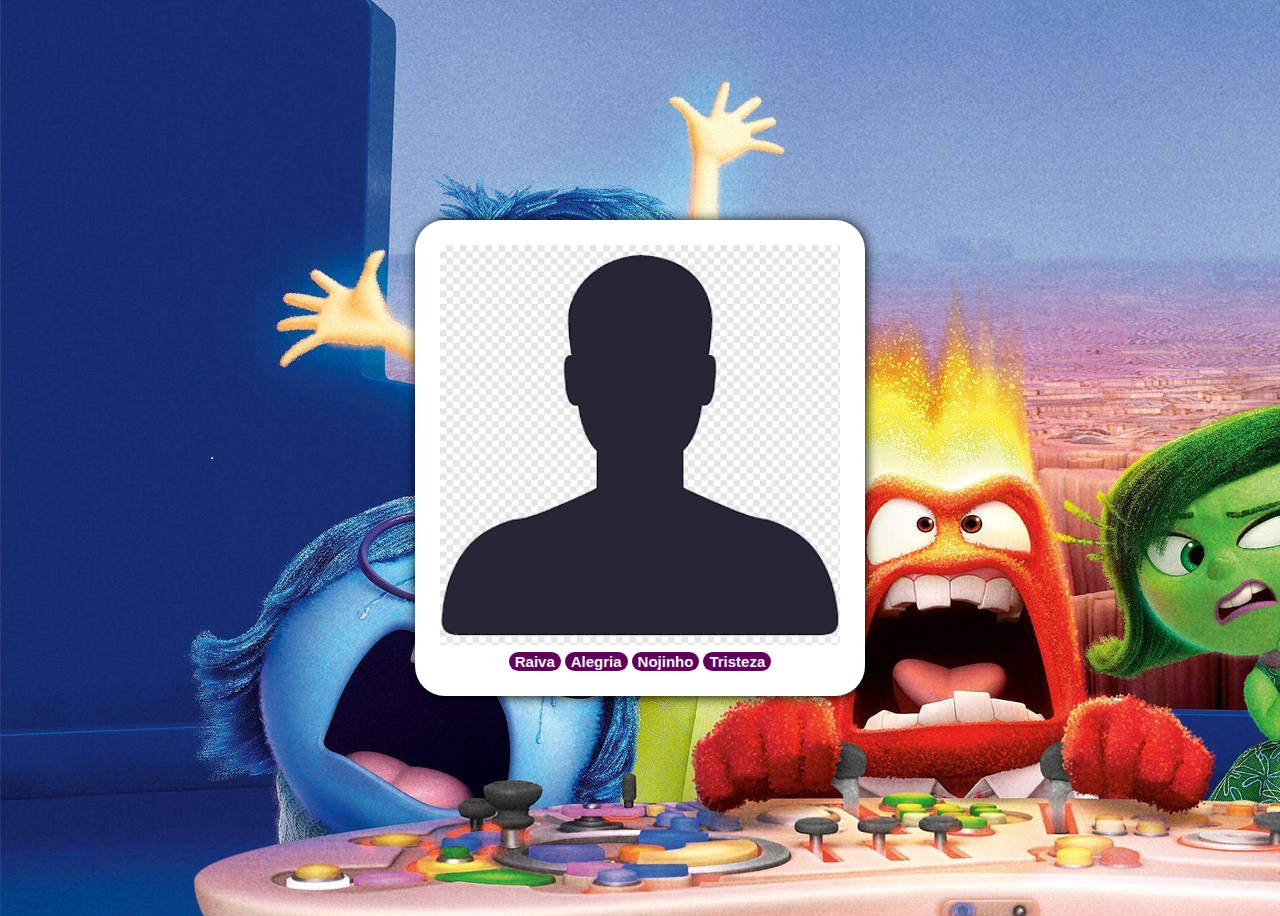
<file: divertidamente/index.html>
<!DOCTYPE html>
<html lang="en">
<head>
    <meta charset="UTF-8">
    <meta name="viewport" content="width=device-width, initial-scale=1.0">
    <title>Document</title>
    <link rel="stylesheet" href="css/style.css">
</head>
<body background="imagens/fundo.jpg">
    <hr>
    <div class="central">    
        <img src="imagens/silhueta.png" id="silhueta">

        <div class="botoes">
            <button id="btraiva">Raiva</button>
            <button id="btalegria">Alegria</button>
            <button id="btnojinho">Nojinho</button>
            <button id="bttristeza">Tristeza</button>
        </div>

    </div>
    <hr>
<script src="js/script.js"></script>
</body>
</html>
</file>
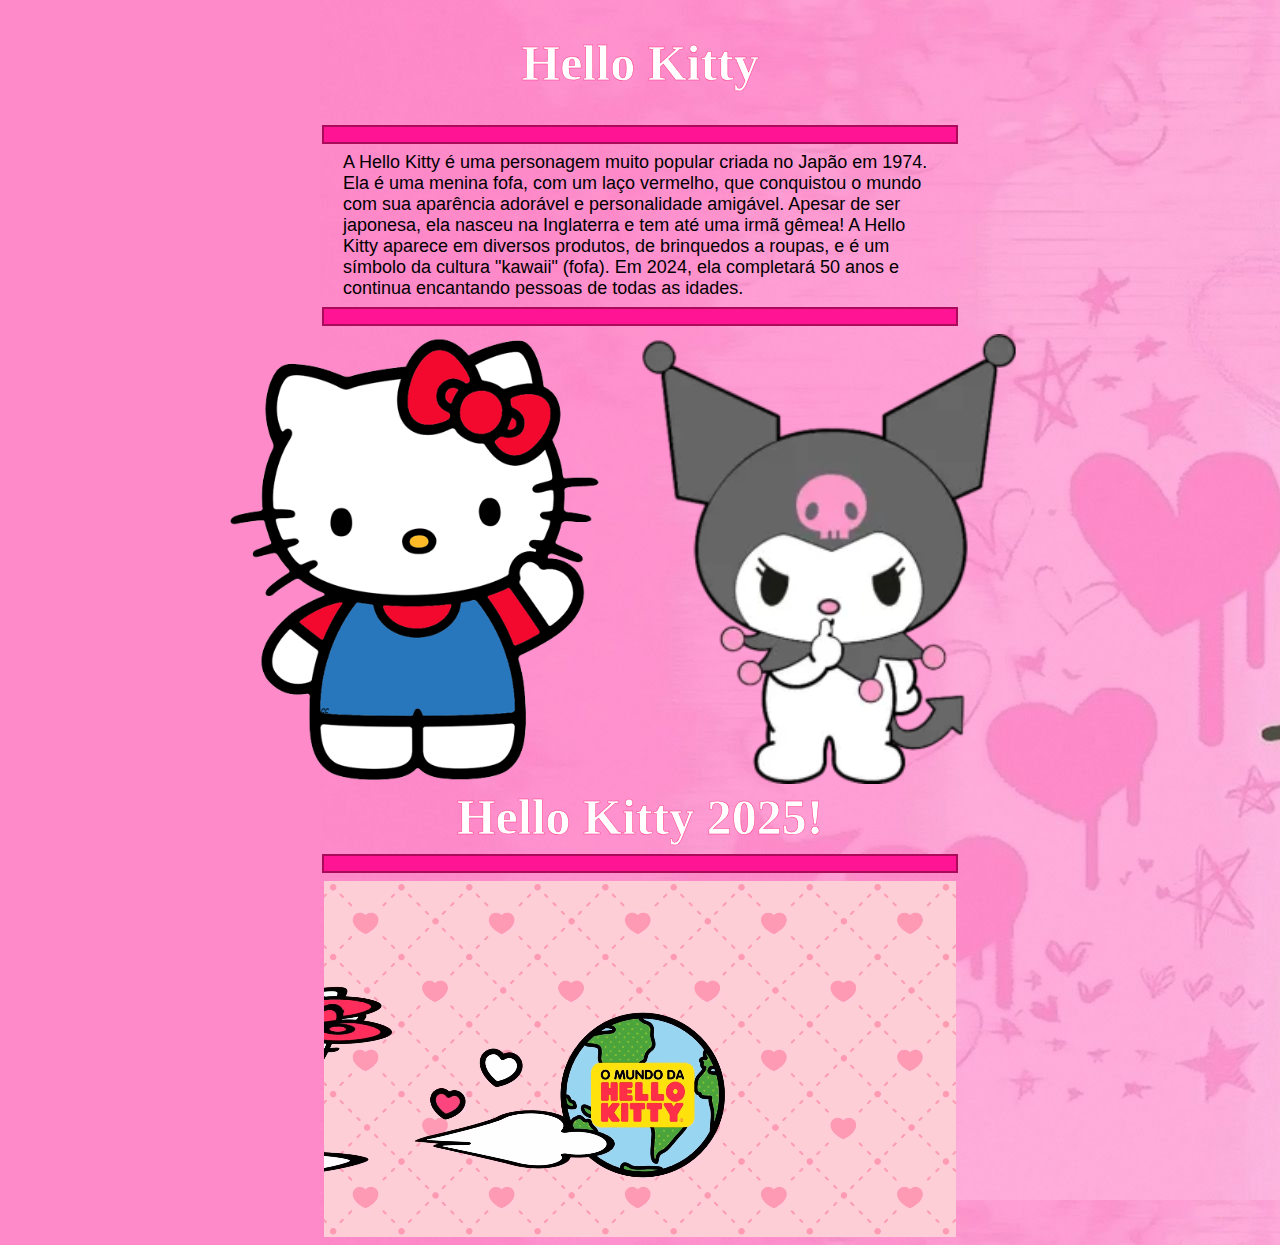
<file: hellokit/index.html>
<!DOCTYPE html>
<html lang="en">
<head>
    <meta charset="UTF-8">
    <meta name="viewport" content="width=, initial-scale=1.0">
    <title>Document</title>
    <link rel="stylesheet" href="css/style.css">
</head>
<body background="imagens/fundo.jpeg">
    <h1>Hello Kitty</h1>
    <hr>

    <p>A Hello Kitty é uma personagem muito popular criada no Japão em 1974. Ela é uma menina fofa, com um laço vermelho, que conquistou o mundo com sua aparência adorável e personalidade amigável. Apesar de ser japonesa, ela nasceu na Inglaterra e tem até uma irmã gêmea! A Hello Kitty aparece em diversos produtos, de brinquedos a roupas, e é um símbolo da cultura "kawaii" (fofa). Em 2024, ela completará 50 anos e continua encantando pessoas de todas as idades.</p>
    <hr>

    <div class= "fotos">
        <img src="imagens/imagem1.webp" alt="">
        <img src="imagens/imagem2.webp" alt="">
    </div>

    <h2>Hello Kitty 2025!</h2>
    <hr>

    <video width="420" autoplay muted loop>
        <source src="videos/videoplayback.webm" type="video/mp4">
</video>
</body>
</html>
</file>
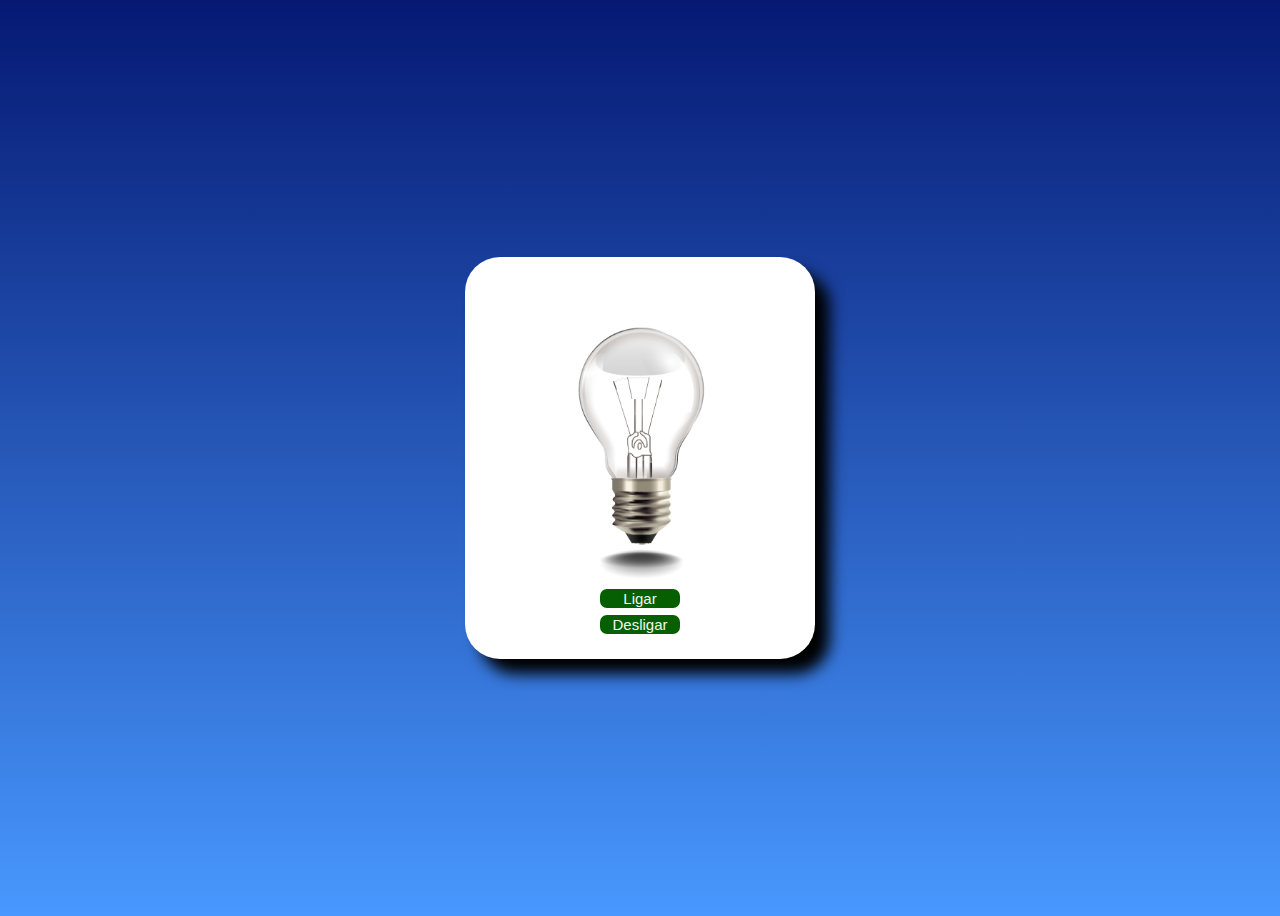
<file: lampada/index.html>
<!DOCTYPE html>
<html lang="en">
<head>
    <meta charset="UTF-8">
    <meta name="viewport" content="width=device-width, initial-scale=1.0">
    <title>Document</title>
    <link rel="stylesheet" href="css/style.css">
</head>
<body>
    <div class="central">
        <img src="imagens/lampada-apagada.png" id="lampada">
        <button id="btligar">Ligar</button>
        <button id="btdesligar">Desligar</button>

</div>

<script src="js/script.js"></script>
</body>
</html>
</file>
<file: divertidamente/css/style.css>
body{
    height: 100dvh;
    display: flex;
    align-items: center;
    justify-content:center ;
    
}

#silhueta{
    height: 400px;
}

.central{
    width: fit-content;
    background: white;
    border-radius: 30px;
    padding: 25px;
    display: flex;
    flex-direction: column;
    align-items: center;
    justify-content: center;
    gap: 7px;
    box-shadow: 1px 1px 12px black;
}

.central .botoes button{
    background-color: rgb(96, 1, 91);
    color: whitesmoke;
    width: fit-content;
    border: none;
    font-size: 15px;
    border-radius: 10px;
    cursor: pointer;
    font-weight: bold;
}
</file>
<file: hellokit/css/style.css>
h1{
    text-align: center;
    color:rgb(255, 255,255);
    font-size: 50px;
    -webkit-text-stroke-width: 0.5px;
    -webkit-text-stroke-color: rgb(255, 56, 132);
    font-family: cursive;
}

h2{
    margin: auto;
    text-align: center;
    color: rgb(255, 255,255);
    font-size: 50px;
    -webkit-text-stroke-width: 0.5px;
    -webkit-text-stroke-color: rgb(255, 56, 132);
    font-family: cursive;
}

hr{
    width: 50%;
    height: 15px;
    background-color: deeppink;
    border: 2px solid rgb(170, 12, 91)
}

p{
    width: 47%;
    color: rgb(0, 0, 0);
    font-size: 18px;
    font-family: 'Franklin Gothic Medium', 'Arial Narrow', Arial, sans-serif;
    margin: auto;
}

img{
    height: 450px;
}

.fotos{
    width: fit-content;
    margin: auto;
}

video{
    width: 50%;
    display: block;
    margin: auto;
}
</file>
<file: lampada/css/style.css>
body{
    background: linear-gradient(rgb(5, 25, 115),rgb(72, 152, 255));
    height: 100vh;
    display: flex;
    align-items: center;
    justify-content: center;
}

#lampada{
    height: 300px;
}

.central{
    width: 300px;
    background: white;
    border-radius: 35px;
    padding: 25px;
    box-shadow: 15px 15px 15px rgb(0, 0, 0);
    display: flex;
    flex-direction: column;
    align-items: center;
    justify-content: center;
    gap: 7px;
}

button{
    background-color: rgb(6, 96, 1);
    color: whitesmoke;
    width: 80px;
    border: none;
    font-size: 15px;
    border-radius: 7px;
    cursor: pointer;
}
</file>
